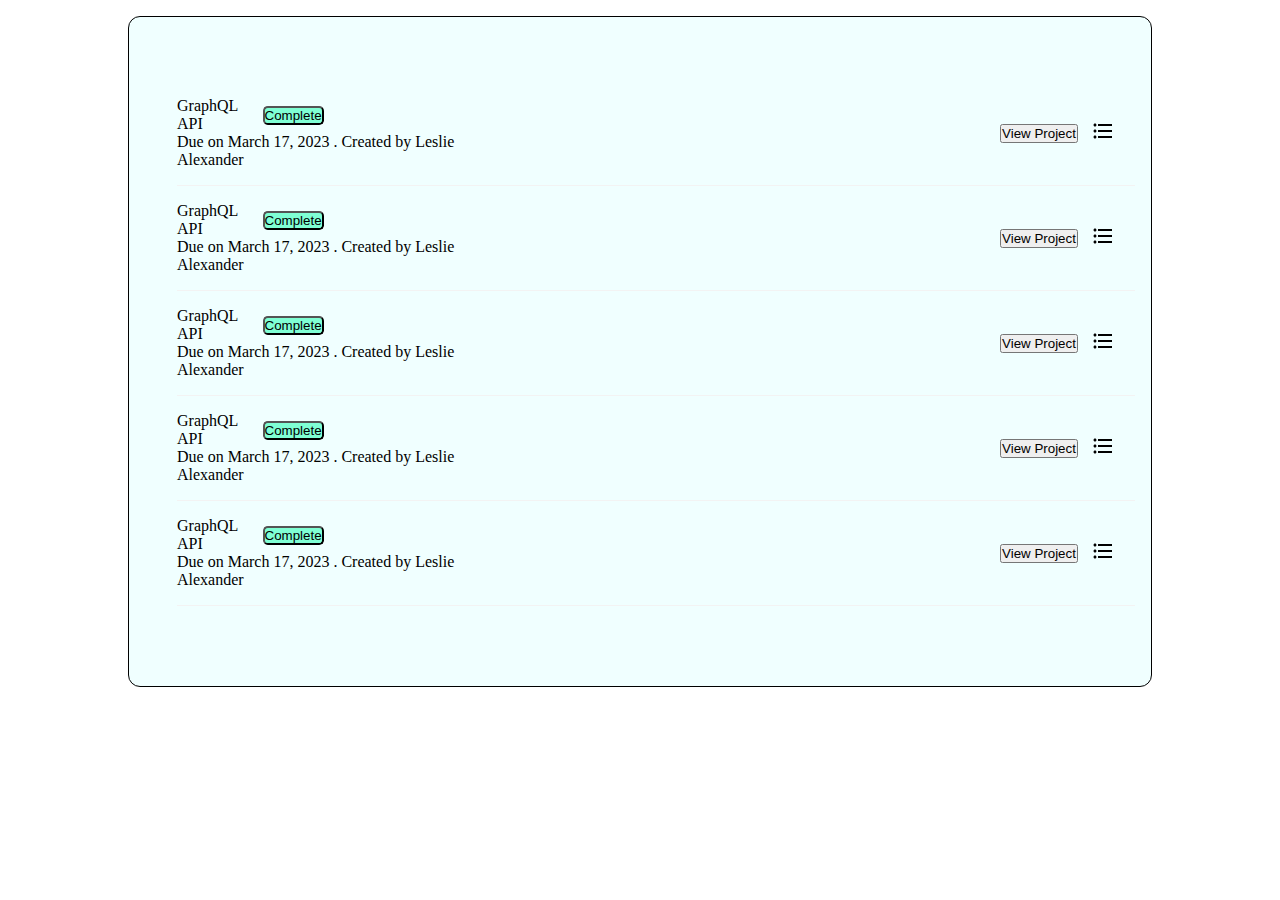
<file: tailwind-component/index.html>
<!DOCTYPE html>
<html lang="en">
<head>
    <meta charset="UTF-8">
    <meta name="viewport" content="width=device-width, initial-scale=1.0">
    <title>Tailwind Component</title>
    <link rel="stylesheet" href="./styles.css">
</head>
<body>
    
<div class="project-management-board">
    <div class="project-list">
        <div class="left-list-container">
            <div class="top-left-list">
                <div class="graph">
                    <p>GraphQL API</p>
                </div>
                <div class="complete">
                    <button>Complete</button>
                </div>
            </div>
            <div class="bottom-left-list">
                <div class="due-date">
                    <p>Due on March 17, 2023 . Created by Leslie Alexander</p>
                </div>
                
                </div>
            </div>
                
        
        <div class="right-list-container">
          <div class="view-button">
            <button>View Project</button>
          </div>  
          <div class="icon">
            <img src="./images/format_list_bulleted.svg" alt="">
          </div>
        </div>
    </div>
    <div class="project-list">
        <div class="left-list-container">
            <div class="top-left-list">
                <div class="graph">
                    <p>GraphQL API</p>
                </div>
                <div class="complete">
                    <button>Complete</button>
                </div>
            </div>
            <div class="bottom-left-list">
                <div class="due-date">
                    <p>Due on March 17, 2023 . Created by Leslie Alexander</p>
                </div>
                
                </div>
            </div>
                
        
        <div class="right-list-container">
          <div class="view-button">
            <button>View Project</button>
          </div>  
          <div class="icon">
            <img src="./images/format_list_bulleted.svg" alt="">
          </div>
        </div>
    </div>
    <div class="project-list">
        <div class="left-list-container">
            <div class="top-left-list">
                <div class="graph">
                    <p>GraphQL API</p>
                </div>
                <div class="complete">
                    <button>Complete</button>
                </div>
            </div>
            <div class="bottom-left-list">
                <div class="due-date">
                    <p>Due on March 17, 2023 . Created by Leslie Alexander</p>
                </div>
                
                </div>
            </div>
                
        
        <div class="right-list-container">
          <div class="view-button">
            <button>View Project</button>
          </div>  
          <div class="icon">
            <img src="./images/format_list_bulleted.svg" alt="">
          </div>
        </div>
    </div>
    <div class="project-list">
        <div class="left-list-container">
            <div class="top-left-list">
                <div class="graph">
                    <p>GraphQL API</p>
                </div>
                <div class="complete">
                    <button>Complete</button>
                </div>
            </div>
            <div class="bottom-left-list">
                <div class="due-date">
                    <p>Due on March 17, 2023 . Created by Leslie Alexander</p>
                </div>
                
                </div>
            </div>
                
        
        <div class="right-list-container">
          <div class="view-button">
            <button>View Project</button>
          </div>  
          <div class="icon">
            <img src="./images/format_list_bulleted.svg" alt="">
          </div>
        </div>
    </div>
    <div class="project-list">
        <div class="left-list-container">
            <div class="top-left-list">
                <div class="graph">
                    <p>GraphQL API</p>
                </div>
                <div class="complete">
                    <button>Complete</button>
                </div>
            </div>
            <div class="bottom-left-list">
                <div class="due-date">
                    <p>Due on March 17, 2023 . Created by Leslie Alexander</p>
                </div>
                
                </div>
            </div>
                
        
        <div class="right-list-container">
          <div class="view-button">
            <button>View Project</button>
          </div>  
          <div class="icon">
            <img src="./images/format_list_bulleted.svg" alt="">
          </div>
        </div>
    </div>
</div>



</body>
</html>
</file>
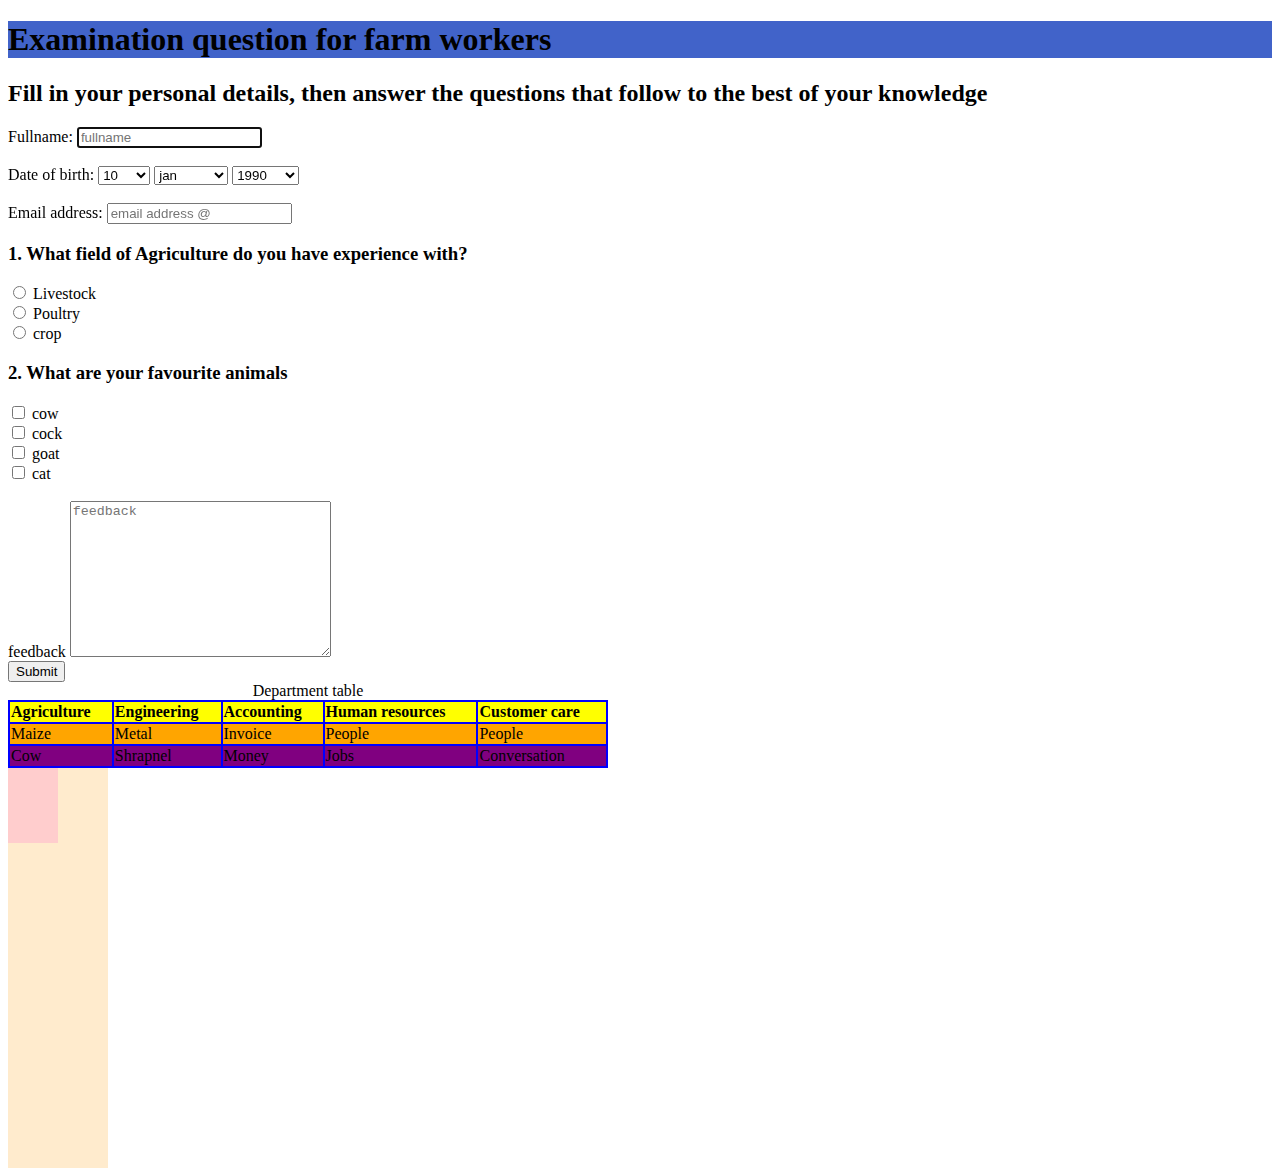
<file: form testing.html>
<!DOCTYPE html>
<html lang="en">
<head>
    <meta charset="UTF-8">
    <meta http-equiv="X-UA-Compatible" content="IE=edge">
    <meta name="viewport" content="width=device-width, initial-scale=1.0">
    <title>Form for MAT farms</title>
    <link rel="stylesheet" href="./brandon.css">
</head>
<body>
    <h1>Examination question for farm workers</h1>
    <h2>Fill in your personal details, then answer the questions that follow to the best of your knowledge</h2>
    <form>
        <label for="name field">Fullname:</label>
        <input type="text" id="name field" placeholder="fullname" name="fullname" required autofocus>
        <br> 
        <br> 
        <label for="age">Date of birth:</label>
        <select name="age" id="age">
            <optgroup label="day" >
                <option value="day">10</option>
                <option value="day">11</option>
                <option value="day">12</option>
                <option value="day">13</option>
        </select>        
            </optgroup> 
        <select name="month" id="age">
            <optgroup label="month">
                <option value="month">jan</option>
                <option value="month">feb</option>
                <option value="month">march</option>
                <option value="month">april</option>
            
            </optgroup>
        </select>
        <select name="year" id="age">
            <optgroup label="year">
                <option value="year">1990</option>
                <option value="year">1991</option>
                <option value="year">1992</option>
                <option value="year">1993</option>
            </optgroup>
        </select>
        <br> <br><label for="email">Email address:</label>
        <input type="email" id="email" name="email" placeholder="email address @">
        <h3>1.  What field of Agriculture do you have experience with?</h3>
        <input type="radio" id="Livestock" name="sector">
        <label for="Livestock">Livestock</label>
        <br>
        <input type="radio" id="Poultry" name="sector">
        <label for="Poultry">Poultry</label>
        <br>
        <input type="radio" id="crop" name="sector">
        <label for="crop">crop</label>
        <h3>2.  What are your favourite animals</h3>
        <input type="checkbox" id="cow" name="fav animal">
        <label for="cow">cow</label>
       <br>
        <input type="checkbox" id="cock" name="fav animal">
        <label for="cock">cock</label>
        <br>
        <input type="checkbox" id="goat" name="fav animal">
        <label for="goat">goat</label>
        <br>
        <input type="checkbox" id="cat" name="fav animal">
        <label for="cat]'">cat</label>
        <br>
        <br>
        <label for="feedback">feedback</label>
    <textarea name="feedback" id="feedback" cols="30" rows="10" placeholder="feedback"></textarea>
    <br>
    <button>Submit</button>
    </form>
    <Table bgcolor="blue" width="600px">
        <caption >Department table</caption>
        <thead>
            <tr bgcolor="yellow" align="left">
                <th>Agriculture</th>
                <th>Engineering</th>
                <th>Accounting</th>
                <th>Human resources</th>
                <th>Customer care</th>
            </tr>
        </thead>
        <tbody bgcolor="red">
            <tr bgcolor="orange">
                <td>Maize</td>
                <td>Metal</td>
                <td>Invoice</td>
                <td>People</td>
                <td>People</td>
            </tr>
            <tr bgcolor="purple">
                <td>Cow</td>
                <td>Shrapnel</td>
                <td>Money</td>
                <td>Jobs</td>
                <td>Conversation</td>
            </tr>
        </tbody>

    </Table>
    
    <div class="container">
        <div class="container1"></div>
    </div>    
        <section class="container">
    
        </section>
</file>
<file: tailwind-component/styles.css>
* {
    margin: 0;
    padding: 0;
    box-sizing: border-box;
}
body {
    background-color: F8F8F8;
}
.project-management-board {
    background-color: azure;
width: 80%;
height: auto;
margin: 1rem auto;
border: 1px solid black;
padding: 4rem 2rem;
border-radius: 0.75rem;

}

.project-list {
    width: 100%;
    margin: 1rem;
    display: flex;
    justify-content: space-between;
    padding-bottom: 1rem;
    border-bottom: 1px solid #f3f3f3;
}
.left-list-container {
    width: 34%;
}
.top-left-list {
    width: 45%;
    display: flex;
    justify-content: space-between;
    align-items: center;
}
.right-list-container {
    margin-right: 20px;
    width: 12%;
    display: flex;
    justify-content: space-between;
    align-items: center;
}
.complete button{
    background-color: aquamarine;
    border-radius: 0.3rem;
}
    
@media (max-width: 768px) {
    .right-list-container button {
        display: none;
    }
}
</file>
<file: brandon.css>
h1 {
    background-color: rgb(65, 99,201);
}
.container {
width: 100px;
height: 200px;
background-color: blanchedalmond;
}
.container1 {
    width: 50px;
    height: 75px;
    background-color: rgb(255, 205, 205);
    }
</file>
